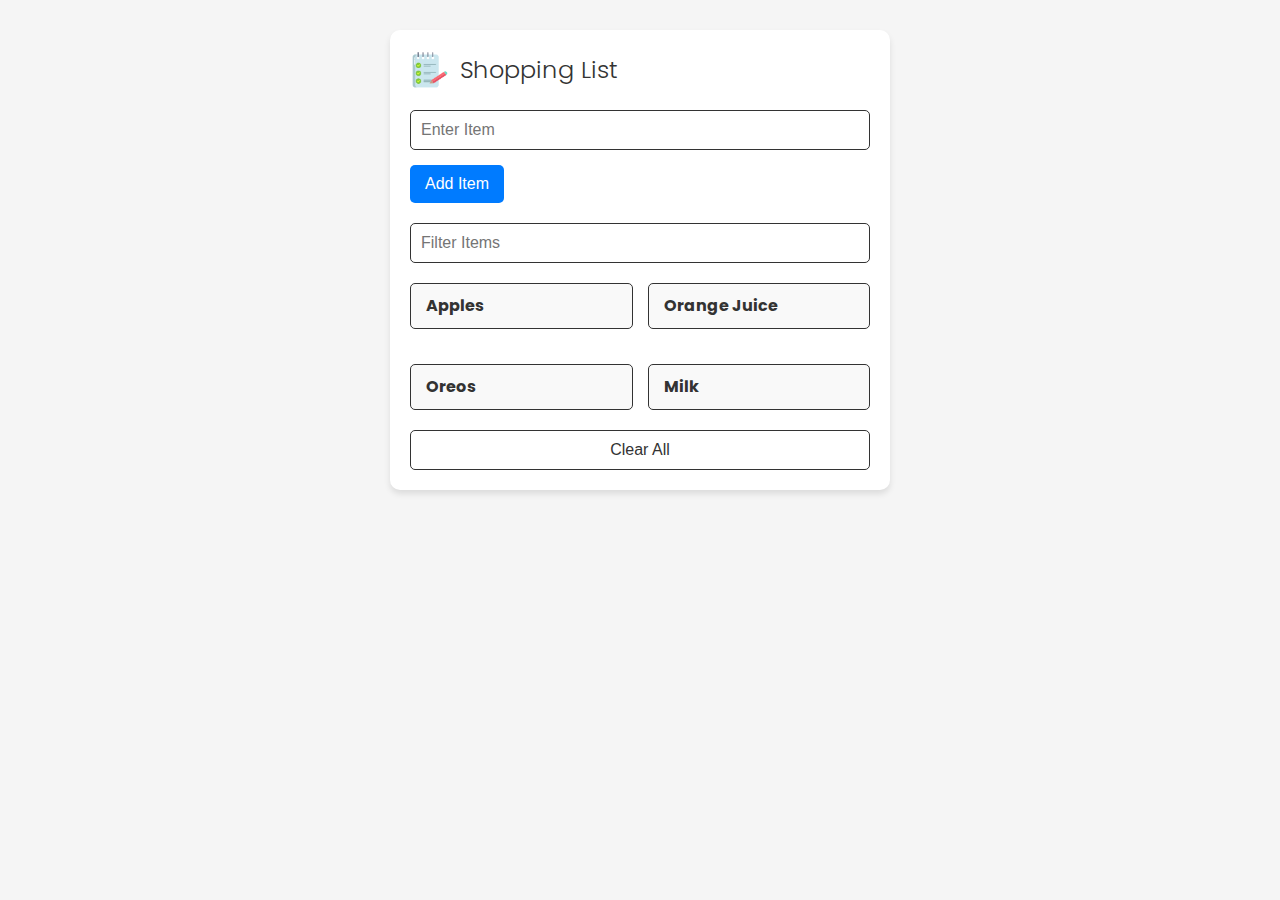
<file: 01-add-items/index.html>
<!DOCTYPE html>
<html lang="en">

<head>
  <meta charset="UTF-8">
  <meta name="viewport" content="width=device-width, initial-scale=1.0">
  <link rel="stylesheet" href="https://cdnjs.cloudflare.com/ajax/libs/font-awesome/6.1.2/css/all.min.css"
    integrity="sha512-1sCRPdkRXhBV2PBLUdRb4tMg1w2YPf37qatUFeS7zlBy7jJI8Lf4VHwWfZZfpXtYSLy85pkm9GaYVYMfw5BC1A=="
    crossorigin="anonymous" referrerpolicy="no-referrer" />
  <link rel="stylesheet" href="style.css">
  <title>Shopping List</title>
</head>

<body>
  <div class="shopping-list">
    <header class="shopping-list__header">
      <img src="images/note.png" alt="Note icon" class="shopping-list__icon" />
      <h1 class="shopping-list__title">Shopping List</h1>
    </header>

    <form id="item-form" class="shopping-list__form">
      <div class="shopping-list__form-control">
        <label for="item-input" class="visually-hidden">Enter Item</label>
        <input type="text" id="item-input" name="item" class="shopping-list__input" placeholder="Enter Item" required />
      </div>
      <div class="shopping-list__form-control">
        <button type="submit" class="shopping-list__button" id="shopping-list__button">
          Add Item
          <i class="fa-solid fa-plus" aria-hidden="true"></i>
          <span class="visually-hidden">Add Item</span>
        </button>
      </div>
    </form>

    <section class="shopping-list__filter">
      <h2 class="visually-hidden">Filter Items</h2>
      <label for="filter" class="visually-hidden">Filter Items</label>
      <input type="text" id="filter" class="shopping-list__input shopping-list__input--filter"
        placeholder="Filter Items" />
    </section>

    <section class="shopping-list__items">
      <h2 class="visually-hidden">Your Items</h2>
      <ul id="item-list" class="shopping-list__list">
        <li class="shopping-list__item">
          Apples
          <button class="shopping-list__remove-button">
            <i class="fa-solid fa-xmark" aria-hidden="true"></i>
            <span class="visually-hidden">Remove Apples</span>
          </button>
        </li>
        <li class="shopping-list__item">
          Orange Juice
          <button class="shopping-list__remove-button">
            <i class="fa-solid fa-xmark" aria-hidden="true"></i>
            <span class="visually-hidden">Remove Orange Juice</span>
          </button>
        </li>
        <li class="shopping-list__item">
          Oreos
          <button class="shopping-list__remove-button">
            <i class="fa-solid fa-xmark" aria-hidden="true"></i>
            <span class="visually-hidden">Remove Oreos</span>
          </button>
        </li>
        <li class="shopping-list__item">
          Milk
          <button class="shopping-list__remove-button">
            <i class="fa-solid fa-xmark" aria-hidden="true"></i>
            <span class="visually-hidden">Remove Milk</span>
          </button>
        </li>
      </ul>
    </section>

    <button id="clear" class="shopping-list__clear-button">Clear All</button>
  </div>

  <script src="script.js"></script>
</body>

</html>
</file>
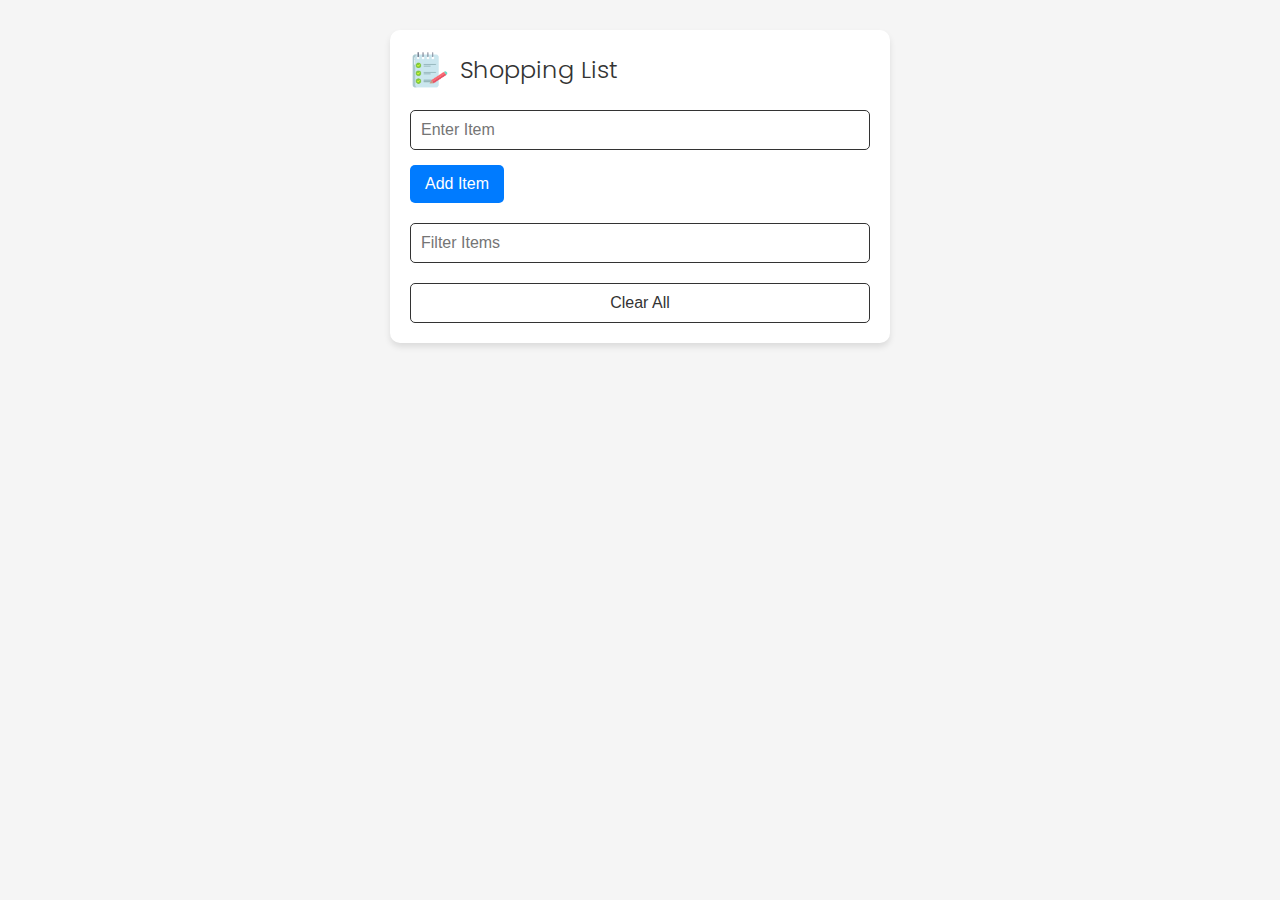
<file: 03-localStorage/index.html>
<!DOCTYPE html>
<html lang="en">

<head>
  <meta charset="UTF-8">
  <meta name="viewport" content="width=device-width, initial-scale=1.0">
  <link rel="stylesheet" href="https://cdnjs.cloudflare.com/ajax/libs/font-awesome/6.1.2/css/all.min.css"
    integrity="sha512-1sCRPdkRXhBV2PBLUdRb4tMg1w2YPf37qatUFeS7zlBy7jJI8Lf4VHwWfZZfpXtYSLy85pkm9GaYVYMfw5BC1A=="
    crossorigin="anonymous" referrerpolicy="no-referrer" />
  <link rel="stylesheet" href="style.css">
  <title>Shopping List</title>
</head>

<body>
  <div class="shopping-list">
    <header class="shopping-list__header">
      <img src="images/note.png" alt="Note icon" class="shopping-list__icon" />
      <h1 class="shopping-list__title">Shopping List</h1>
    </header>

    <form id="item-form" class="shopping-list__form">
      <div class="shopping-list__form-control">
        <label for="item-input" class="visually-hidden">Enter Item</label>
        <input type="text" id="item-input" name="item" class="shopping-list__input" placeholder="Enter Item" required />
      </div>
      <div class="shopping-list__form-control">
        <button type="submit" class="shopping-list__button" id="shopping-list__button">
          Add Item
          <i class="fa-solid fa-plus" aria-hidden="true"></i>
          <span class="visually-hidden">Add Item</span>
        </button>
      </div>
    </form>

    <section class="shopping-list__filter">
      <h2 class="visually-hidden">Filter Items</h2>
      <label for="filter" class="visually-hidden">Filter Items</label>
      <input type="text" id="filter" class="shopping-list__input shopping-list__input--filter"
        placeholder="Filter Items" />
    </section>

    <section class="shopping-list__items">
      <h2 class="visually-hidden">Your Items</h2>
      <ul id="item-list" class="shopping-list__list">

      </ul>
    </section>

    <button id="clear" class="shopping-list__clear-button">Clear All</button>
  </div>

  <script src="script.js"></script>
</body>

</html>
</file>
<file: 01-add-items/style.css>
@import url('https://fonts.googleapis.com/css2?family=Poppins:wght@300;400;700&display=swap');

:root {
  --background-body-color: #f5f5f5;
  --background-color: #fff;
  --main-color: #333;
  --background-color-button: #007bff;
  --shopping-list-item-background-color: #f9f9f9;
  --hover-color-list: #cc0000;
  --hover-color-button: #0056b3;
  --remove-button-color: #ff4d4d;
  --for-odd-color: #f1f1f1;
  --box-shadow-shop-list-color: rgba(0, 0, 0, 0.1);
  --shopping-list-icon-size: 40px;
  --shopping-list-max-width: 500px;
}


*,
*::before,
*::after {
  margin: 0;
  padding: 0;
  box-sizing: border-box;
}

body {
  font-family: 'Poppins', sans-serif;
  font-size: 16px;
  line-height: 1.5;
  color: var(--main-color);
  background-color: var(--background-body-color);
}

.shopping-list {
  max-width: var(--shopping-list-max-width);
  margin: 30px auto;
  padding: 20px;
  background: var(--background-color);
  border-radius: 10px;
  box-shadow: 0 4px 6px var(--box-shadow-shop-list-color);
}

.shopping-list__header {
  display: flex;
  align-items: center;
  margin-bottom: 20px;
}

.shopping-list__icon {
  width: var(--shopping-list-icon-size);
  height: var(--shopping-list-icon-size);
}

.shopping-list__title{
  font-weight: 300;
  font-size: 24px;
  margin-left: 10px;
}

.shopping-list__form{
  margin-bottom: 20px;
}

.shopping-list__form-control{
  margin-bottom: 15px;
}

.shopping-list__input{
  width: 100%;
  font-size: 16px;
  padding: 10px;
  border: 1px solid var(--main-color);
  border-radius: 5px;
  outline: none;
}

/* .shopping-list__input--filter{
  border: none;
  border-bottom: 1px solid var(--main-color);
  background: transparent;
} */

.shopping-list__input:focus{
  border-color: var(--background-color-button);
}

.shopping-list__button{
  display: flex;
  align-items:center;
  background-color: var(--background-color-button);
  color: var(--background-color);
  border: none;
  border-radius: 5px;
  padding: 10px 15px;
  cursor: pointer;
  font-size: 16px; 
}

.shopping-list__button:hover{
  background-color: var(--hover-color-button);
}

.shopping-list__filter{
  margin-bottom: 20px;
}

.shopping-list__items{
  margin-top: 20px;
}

.shopping-list__list{
  list-style: none;
  display: flex;
  flex-wrap: wrap;
  gap: 15px;
}

.shopping-list__item{
  flex: 1 1 calc(50% - 15px);
  display: flex;
  justify-content: space-between;
  align-items: center;
  padding: 10px 15px;
  border: 1px solid var(--main-color);
  border-radius: 5px;
  font-weight: 700;
  background-color: var(--shopping-list-item-background-color);
  margin-bottom: 20px;
}

/* .shopping-list__item:nth-child(odd){
  background-color: var(--for-odd-color);
} */

.shopping-list__remove-button{
  background: none;
  border: none;
  color: var(--remove-button-color);
  cursor: pointer;
  font-size: 20px;
}

.shopping-list__remove-button:hover{
  color: var(--hover-color-list);
}

.shopping-list__clear-button{
  display: block;
  width: 100%;
  font-size: 16px;
  color: var(--main-color);
  background-color: transparent;
  border: 1px solid var(--main-color);
  border-radius: 5px;
  padding: 10px;
  cursor: pointer;
}

.shopping-list__clear-button:hover{
  background-color: var(--for-odd-color);
}

.visually-hidden{
  position: absolute;
  width: 1px;
  height: 1px;
  padding: 0;
  margin: -1px;
  overflow: hidden;
  clip: rect(0, 0, 0, 0);
  white-space: nowrap;
  border: 0;
}

@media (max-width: 500px) {
  .shopping-list__item {
    flex: 1 1 100%;
  }
}
</file>
<file: 03-localStorage/style.css>
@import url('https://fonts.googleapis.com/css2?family=Poppins:wght@300;400;700&display=swap');

:root {
  --background-body-color: #f5f5f5;
  --background-color: #fff;
  --main-color: #333;
  --background-color-button: #007bff;
  --shopping-list-item-background-color: #f9f9f9;
  --hover-color-list: #cc0000;
  --hover-color-button: #0056b3;
  --remove-button-color: #ff4d4d;
  --for-odd-color: #f1f1f1;
  --box-shadow-shop-list-color: rgba(0, 0, 0, 0.1);
  --shopping-list-icon-size: 40px;
  --shopping-list-max-width: 500px;
}


*,
*::before,
*::after {
  margin: 0;
  padding: 0;
  box-sizing: border-box;
}

body {
  font-family: 'Poppins', sans-serif;
  font-size: 16px;
  line-height: 1.5;
  color: var(--main-color);
  background-color: var(--background-body-color);
}

.shopping-list {
  max-width: var(--shopping-list-max-width);
  margin: 30px auto;
  padding: 20px;
  background: var(--background-color);
  border-radius: 10px;
  box-shadow: 0 4px 6px var(--box-shadow-shop-list-color);
}

.shopping-list__header {
  display: flex;
  align-items: center;
  margin-bottom: 20px;
}

.shopping-list__icon {
  width: var(--shopping-list-icon-size);
  height: var(--shopping-list-icon-size);
}

.shopping-list__title{
  font-weight: 300;
  font-size: 24px;
  margin-left: 10px;
}

.shopping-list__form{
  margin-bottom: 20px;
}

.shopping-list__form-control{
  margin-bottom: 15px;
}

.shopping-list__input{
  width: 100%;
  font-size: 16px;
  padding: 10px;
  border: 1px solid var(--main-color);
  border-radius: 5px;
  outline: none;
}

/* .shopping-list__input--filter{
  border: none;
  border-bottom: 1px solid var(--main-color);
  background: transparent;
} */

.shopping-list__input:focus{
  border-color: var(--background-color-button);
}

.shopping-list__button{
  display: flex;
  align-items:center;
  background-color: var(--background-color-button);
  color: var(--background-color);
  border: none;
  border-radius: 5px;
  padding: 10px 15px;
  cursor: pointer;
  font-size: 16px; 
}

.shopping-list__button:hover{
  background-color: var(--hover-color-button);
}

.shopping-list__filter{
  margin-bottom: 20px;
}

.shopping-list__items{
  margin-top: 20px;
}

.shopping-list__list{
  list-style: none;
  display: flex;
  flex-wrap: wrap;
  gap: 15px;
}

.shopping-list__item{
  flex: 1 1 calc(50% - 15px);
  display: flex;
  justify-content: space-between;
  align-items: center;
  padding: 10px 15px;
  border: 1px solid var(--main-color);
  border-radius: 5px;
  font-weight: 700;
  background-color: var(--shopping-list-item-background-color);
  margin-bottom: 20px;
}

/* .shopping-list__item:nth-child(odd){
  background-color: var(--for-odd-color);
} */

.shopping-list__remove-button{
  background: none;
  border: none;
  color: var(--remove-button-color);
  cursor: pointer;
  font-size: 20px;
}

.shopping-list__remove-button:hover{
  color: var(--hover-color-list);
}

.shopping-list__clear-button{
  display: block;
  width: 100%;
  font-size: 16px;
  color: var(--main-color);
  background-color: transparent;
  border: 1px solid var(--main-color);
  border-radius: 5px;
  padding: 10px;
  cursor: pointer;
}

.shopping-list__clear-button:hover{
  background-color: var(--for-odd-color);
}

.visually-hidden{
  position: absolute;
  width: 1px;
  height: 1px;
  padding: 0;
  margin: -1px;
  overflow: hidden;
  clip: rect(0, 0, 0, 0);
  white-space: nowrap;
  border: 0;
}

@media (max-width: 500px) {
  .shopping-list__item {
    flex: 1 1 100%;
  }
}
</file>
